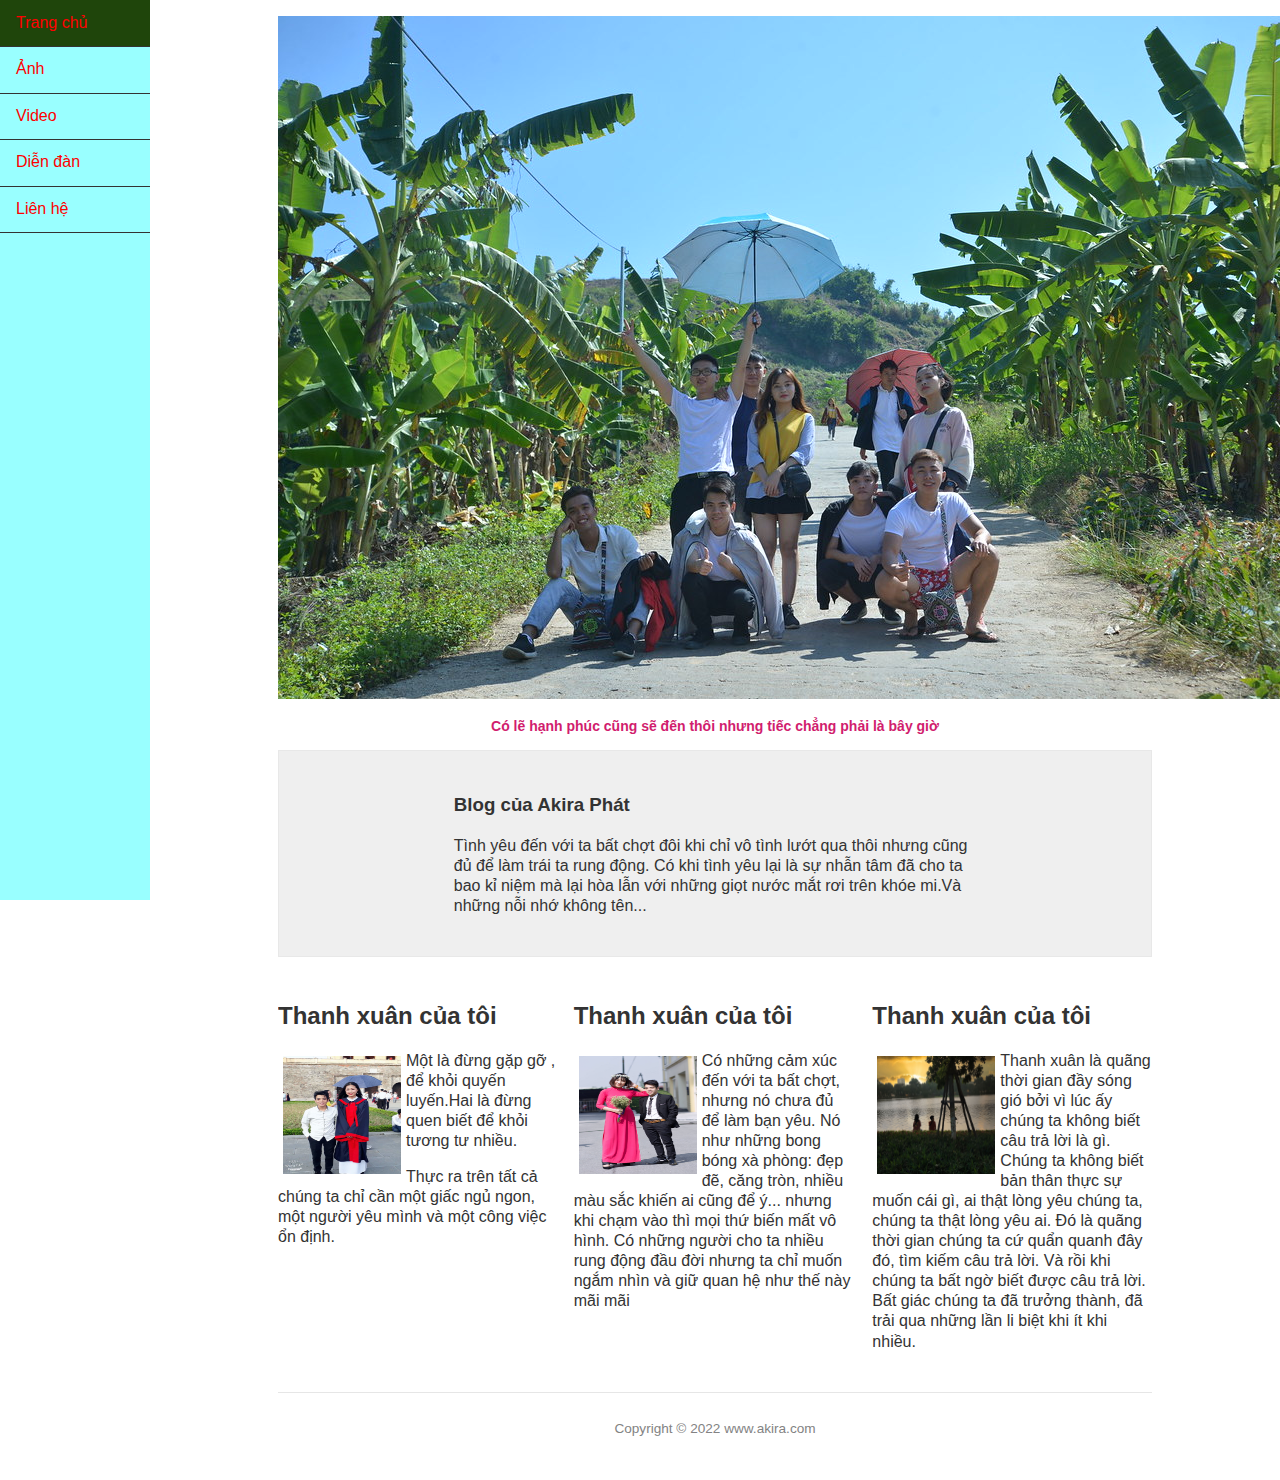
<file: index.html>
<!DOCTYPE html>
<html lang="en">
<head>
    <title>Akira  Phat Blog</title>
    <meta name="description" content="Đây là blog của Akira Phát"/>
    <meta name="keyword" content="học css ,css cơ bản">
    <meta charset="UTF-8">
    <link rel="stylesheet" href="assets/css/style.css">
    <link rel="stylesheet" href="assets/css/normalize.css">
</head>
<body>
  
    <div id="container">
        <div id="menu">
            <ul>
                <li><a href="#">Trang chủ</a></li>
                <li>
                    <a href="#">Ảnh</a>
                    <ul class="sub-menu">
                        <li><a href="2016.html">Kỉ niệm 2016</a></li>
                        <li><a href="2017.html">Ảnh 2017 </a></li>
                        <li><a href="#">Năm 2018 </a></li>
                        <li><a href="#">Năm cuối đại học</a></li>
                        <li><a href="#">Năm 2020 với dịch covid</a></li>
                        <li><a href="#">2021 một năm đầy biến</a></li>
                        <!-- <li><a href="#">Bế giảng k8 </a></li>
                        <li><a href="#">Nhập học k12 2017</a></li>
                        <li><a href="#">Halloween 2017</a></li>
                        <li><a href="#">Tình thầy trò 2017</a></li>
                        <li><a href="#">Kỷ yếu k9 2017</a></li>
                        <li><a href="#">Tình thầy trò 2018</a></li>
                        <li><a href="#">Kỷ yếu  2018</a></li> -->
                    </ul>
                </li>
                <li><a href="https://www.tiktok.com/@akiraphat1997?lang=vi-VN">Video</a></li>
                <li><a href="#">Diễn đàn</a></li>
                <li><a href="https://www.facebook.com/boykithuat/">Liên hệ</a></li>
            </ul>
        </div><!-- #menu -->

        <div id="content">
            <div id="header">
                <div id="logo">
                    <img  src="assets/img/logo2019.jpg" alt="Akira Phat Blog">
                </div>
                <div id="slogan">
                    <p><b>Có lẽ hạnh phúc cũng sẽ đến thôi nhưng tiếc chẳng phải là bây giờ</b></p>
                </div>
            </div><!-- #header -->

            <div class="call-to-action">
                <h3>Blog của Akira Phát</h3>
                <p>Tình yêu đến với ta bất chợt đôi khi chỉ vô tình lướt qua thôi nhưng cũng đủ để làm trái ta rung động.
                    Có khi tình yêu lại là sự nhẫn tâm đã cho ta bao kỉ niệm mà lại hòa lẫn với những giọt nước mắt rơi trên khóe mi.Và những nỗi nhớ không tên...</p>
            </div><!--call-to-action -->

            <div class="row" id="intro">
                <div id="box1" class="col">
                    <h2>Thanh xuân của tôi</h2>
                    <img src="assets/img/icon1.jpg" alt="thanh xuân">
                    <p>Một là đừng gặp gỡ , để khỏi quyến luyến.Hai là đừng quen biết để khỏi tương tư nhiều.</p>
                    <p>Thực ra trên tất cả chúng ta chỉ cần một giấc ngủ ngon, một người yêu mình và một công việc ổn định.</p>
                </div>
                <div id="box2" class="col">
                    <h2>Thanh xuân của tôi</h2>
                    <img src="assets/img/icon2.jpg" alt="thanh xuân">
                    <p>Có những cảm xúc đến với ta bất chợt, nhưng nó chưa đủ để làm bạn yêu. Nó như những bong bóng xà phòng: đẹp đẽ, căng tròn, nhiều màu sắc khiến ai cũng để ý... nhưng khi chạm vào thì mọi thứ biến mất vô hình.
                        Có những người cho ta nhiều rung động đầu đời nhưng ta chỉ muốn ngắm nhìn và giữ quan hệ như thế này mãi mãi</p>
                </div>
                <div id="box3" class="col">
                    <h2>Thanh xuân của tôi</h2>
                    <img src="assets/img/icon3.jpg" alt="thanh xuân">
                    <p>Thanh xuân là quãng thời gian đầy sóng gió bởi vì lúc ấy chúng ta không biết câu trả lời là gì.
                        Chúng ta không biết bản thân thực sự muốn cái gì, ai thật lòng yêu chúng ta, chúng ta thật lòng yêu ai. Đó là quãng thời gian chúng ta cứ quẩn quanh đây đó, tìm kiếm câu trả lời. Và rồi khi chúng ta bất ngờ biết được câu trả lời. Bất giác chúng ta đã trưởng thành, đã trải qua những lần li biệt khi ít khi nhiều.</p>
                </div>
            </div>

            

            <div id="footer">
                <p>Copyright &copy; 2022 www.akira.com</p>
            </div>
        </div>
    </div>
</body>
</html>
</file>
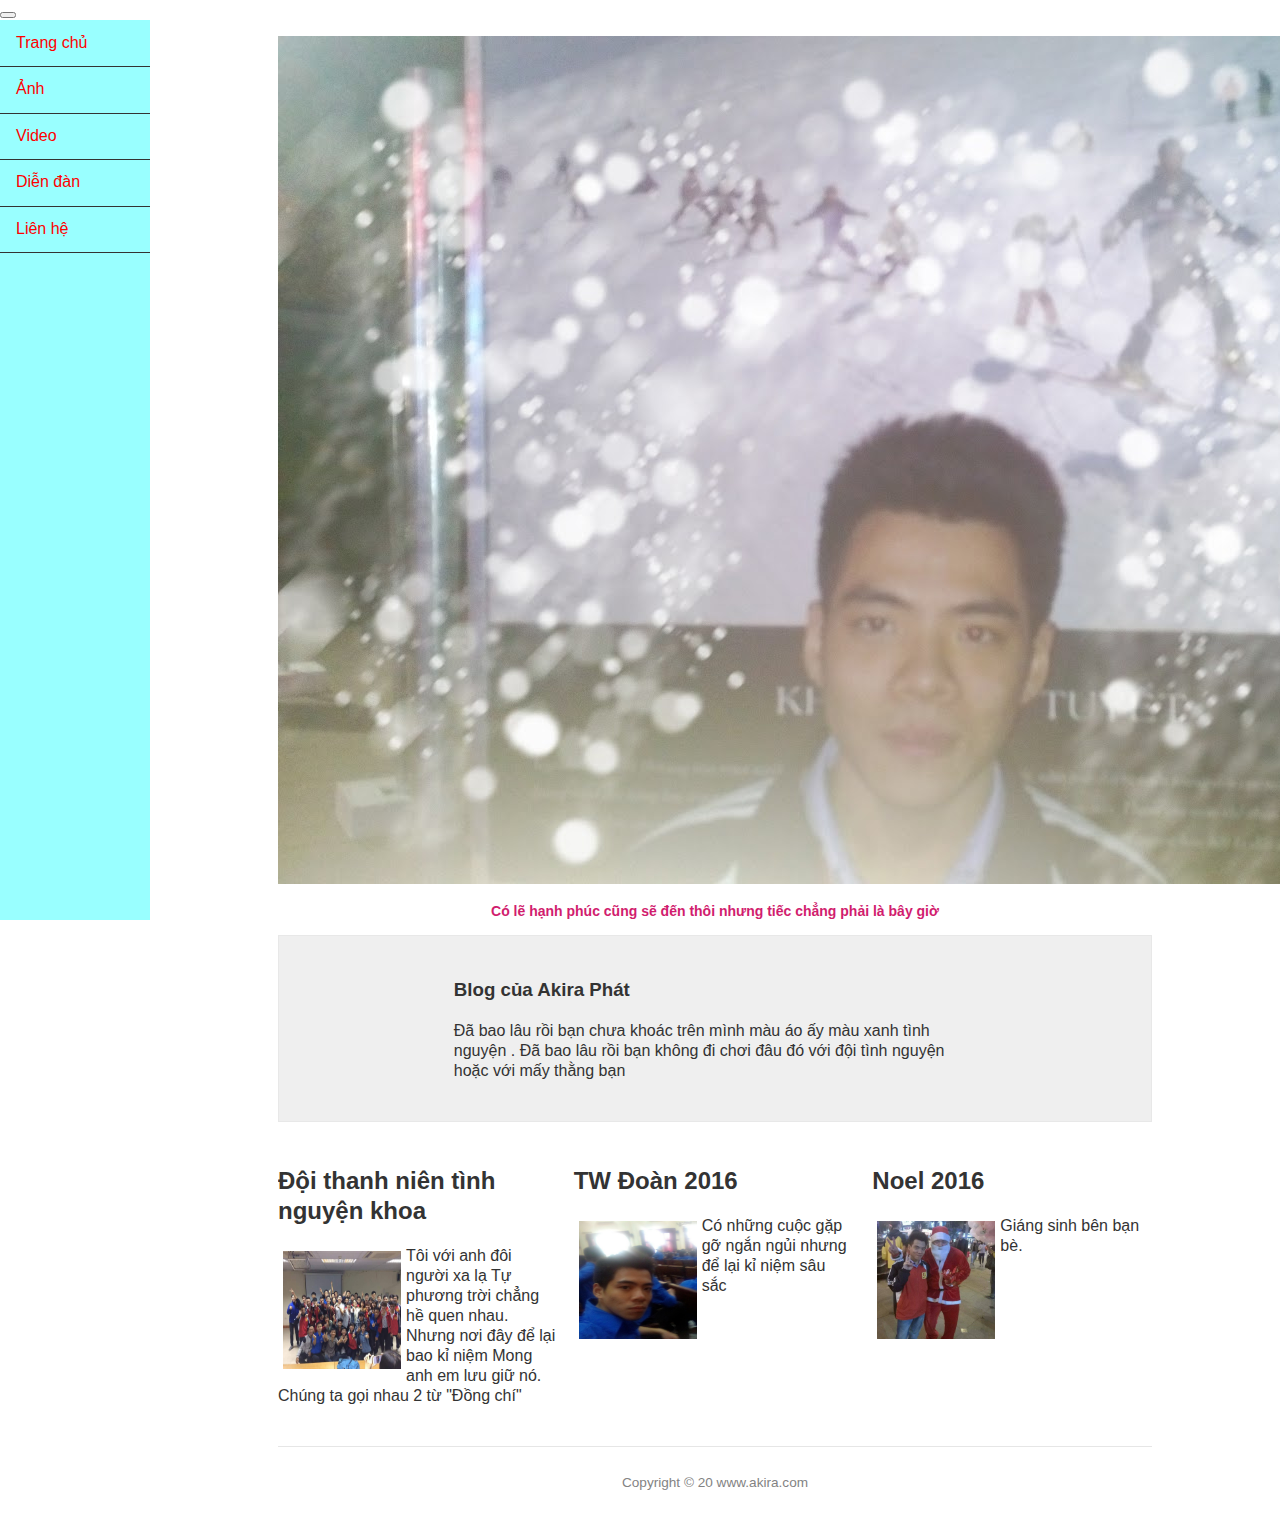
<file: 2016.html>
<!DOCTYPE html>
<html lang="en">
<head>
    <title>Akira  Phat Blog</title>
    <meta name="description" content="Đây là blog của Akira Phát"/>
    <meta name="keyword" content="học css ,css cơ bản">
    <meta charset="UTF-8">
    <link rel="stylesheet" href="assets/css/style.css">
    <link rel="stylesheet" href="assets/css/normalize.css">
</head>
<body>
    <button type="button" onclick="quay_lai_trang_truoc"></button>
    <div id="container">
        <div id="menu">
            <ul>
                <li><a href="index.html">Trang chủ</a></li>
                <li>
                    <a href="#">Ảnh</a>
                    <ul class="sub-menu">
                        <li><a href="#">Đại hội đoàn  2016</a></li>
                        <li><a href="#">Tình nguyện TW Đoàn</a></li>
                        <li><a href="#">Noel 2016</a></li>
                    </ul>
                </li>
                <li><a href="https://www.tiktok.com/@akiraphat1997?lang=vi-VN">Video</a></li>
                <li><a href="#">Diễn đàn</a></li>
                <li><a href="https://www.facebook.com/boykithuat/">Liên hệ</a></li>
            </ul>
        </div><!-- #menu -->

        <div id="content">
            <div id="header">
                <div id="logo">
                    <img  src="assets/img/2016/profile .jpg" alt="Akira Phat Blog">
                </div>
                <div id="slogan">
                    <p><b>Có lẽ hạnh phúc cũng sẽ đến thôi nhưng tiếc chẳng phải là bây giờ</b></p>
                </div>
            </div><!-- #header -->

            <div class="call-to-action">
                <h3>Blog của Akira Phát</h3>
                <p>Đã bao lâu rồi bạn chưa khoác trên mình màu áo ấy màu xanh tình nguyện . Đã bao lâu rồi bạn không đi chơi đâu đó với đội tình nguyện hoặc với mấy thằng bạn</p>
            </div><!--call-to-action -->

            <div class="row" id="intro">
                <div id="box1" class="col">
                    <h2>Đội thanh niên tình nguyện khoa</h2>
                    <img src="assets/img/2016/FB_IMG_1478334613344.jpg" alt="thanh xuân">
                    <p>Tôi với anh đôi người xa lạ
                        Tự phương trời chẳng hề quen nhau.
                        Nhưng nơi đây để lại bao kỉ niệm
                        Mong anh em lưu giữ nó.
                        Chúng ta gọi nhau 2 từ "Đồng chí"
                    </p>
                </div>
                <div id="box2" class="col">
                    <h2>TW Đoàn 2016</h2>
                    <img src="assets/img/2016/C360_2016-10-27-15-20-30-564.jpg" alt="thanh xuân">
                    <p>Có những cuộc gặp gỡ ngắn ngủi nhưng để lại kỉ niệm sâu sắc</p>
                </div>
                <div id="box3" class="col">
                    <h2>Noel 2016</h2>
                    <img src="assets/img/2016/15697865_610927569099129_4335243144882348804_n.jpg" alt="thanh xuân">
                    <p>Giáng sinh bên bạn bè.</p>
                </div>
            </div>

            <div id="footer">
                <p>Copyright &copy; 20 www.akira.com</p>
            </div>
        </div>
    </div>
    <script src="assets/js/demo.js"></script>
</body>
</html>
</file>
<file: assets/css/style.css>
*{
    box-sizing: border-box;
    -moz-box-sizing: border-box;
    -webkit-box-sizing: border-box;
}

body{
    font-family: "Helvetica Neue",Helvetica,Arial,sans-serif;
    font-weight: 300;
    color: #333;
    line-height: 1.254;
    margin: 0;
    padding: 0;
}
a{
    text-decoration: none;
    color: #3b8bba;
    transition: all 0.5s;
    -moz-transition: all 0.5s;
    -webkit-transition: all 0.5s;
}
a:hover , a:visited{
    color: #265778;
}

#container {
    padding-left: 150px;
    position: relative;
    left: 0;
    width: 100%;
}
#menu{
    position: fixed;
    height: 100%;
    background-color: #99ffff;
    width: 150px;
    left: 0;
}

#menu ul {
    list-style-type: none;
    margin: 0;
    padding: 0;
}
#menu ul li {
    line-height: 2.9em;
    height: 2.9em;
    transition: all 1s;
    -moz-transition: all 1s;
    -webkit-transition: all 1s;
    position: relative;
}
#menu ul li a {
    display: block;
    color: #ff0000;
    padding: 0 1em;
    border-bottom: 1px solid #333;
}
#menu ul li:hover {
    background-color: #1f450b;
}
#menu .sub-menu {
    display: none;
    position: absolute;
    top: 0;
    left:  100%;
    width: 250px;
    background-color: #99ffff;
    padding: 5px 10px;
}

#menu ul li:hover .sub-menu {
    display: block;
}





#content{
    padding: 1em 8em;
}
#header .call-to-action {
    text-align: center;
}
#header {}
#header #logo {}
#header #slogan {
    color: #d11d6e;
    font-size: 0.8em;
}
#header #slogan p {
    text-align: center;
    font-size: 14px;
}
.call-to-action {
    padding: 1.5em 20%;
    background-color: #efefef ;
    border: 1px solid #e8e8e8;
}

.row {
    overflow: hidden;
    margin: 1.5em auto;
}
.row .col {
    float: left;
    width: 32%;
    margin-right: 1em ;
}
.row .col:last-child {
    float: right;
    margin-right: 0;
}
.row .col img {
    float: left;
    padding: 5px;
    width: 128px;
    height: 128px;
}

#footer {
    font-size: 85%;
    border-top: 1px solid #e6e6e6;
    color: #838383;
    padding: 1em  3em;
}
#footer p {
    text-align: center;
}
</file>
